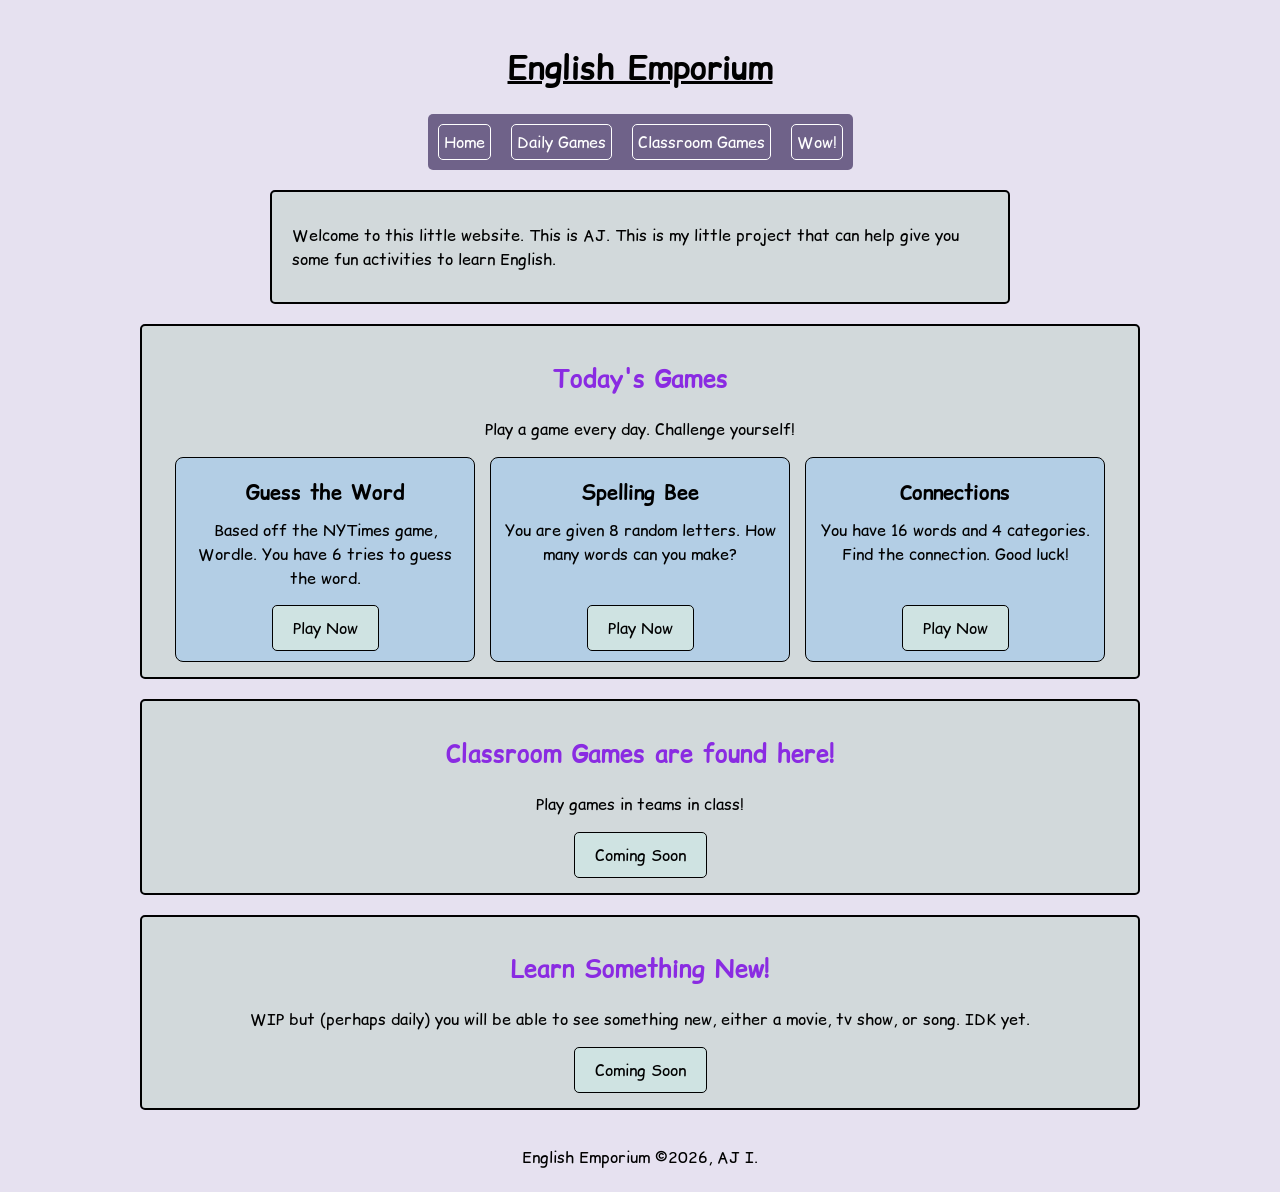
<file: index.html>
<!DOCTYPE html>
<html lang="en">
<!-------------------------------- 
To update website
git status (checks if its ok)
git add .
git commit -m "Describe my changes"
git push
git pull --rebase origin main
-------------------------------->

<head>
    <meta charset="UTF-8">
    <meta name="viewport" content="width=device-width, initial-scale=1.0">
    <title>English Emporium! v.1</title>
    <link rel="stylesheet" href="style.css">
    <link rel="icon" type="image/jpg" href="images/favicon.jpg">
    <!-- Google Font-->
    <link rel="preconnect" href="https://fonts.googleapis.com">
    <link rel="preconnect" href="https://fonts.gstatic.com" crossorigin>
    <link href="https://fonts.googleapis.com/css2?family=Comic+Relief:wght@400;700&display=swap" rel="stylesheet">
</head>

<body>
    <!------------
    Title
    ------------>
    <h1>English Emporium </h1>
    <nav>
        <a href="#" class="nav-btn">Home</a>
        <a href="#daily-games" class="nav-btn">Daily Games</a>
        <a href="#classroom-games" class="nav-btn">Classroom Games</a>
        <a href="#wow" class="nav-btn">Wow!</a>
    </nav>

    <div id="about" class="content-section">
        <p>Welcome to this little website. This is AJ. This is my little project that can help give you some fun
            activities
            to learn English.</p>
    </div>

    <!-----------
    Daily Games
    ------------>
    <div id="daily-games" class="content-section">
        <h2> Today's Games</h2>
        <p>Play a game every day. Challenge yourself!</p>
        <div class="game-container">
            <div class="game-card">
                <h3>Guess the Word</h3>
                <p>Based off the NYTimes game, Wordle. You have 6 tries to guess the word.</p>
                <a href="games/wordleClone/index.html" class="play-btn">Play Now</a>
            </div>
            <div class="game-card">
                <h3>Spelling Bee</h3>
                <p>You are given 8 random letters. How many words can you make?</p>
                <a href="#" class="play-btn">Play Now</a>
            </div>
            <div class="game-card">
                <h3>Connections</h3>
                <p>You have 16 words and 4 categories. Find the connection. Good luck!</p>
                <a href="#" class="play-btn">Play Now</a>
            </div>
        </div>
    </div>

    <!------------
    Classroom Games
    ------------>

    <div id="classroom-games" class="content-section">
        <h2>Classroom Games are found here!</h2>
        <p>Play games in teams in class!</p>
        <button>Coming Soon</button>
    </div>
    <!--Fun stuff-->

    <div id="wow" class="content-section">
        <h2>Learn Something New!</h2>
        <p>WIP but (perhaps daily) you will be able to see something new, either a movie, tv show, or song. IDK yet.</p>
        <button>Coming Soon</button>
    </div>
    <!------------
    Any Ideas
    krillion game
    grammar challenge game
    synoymn game
    meaning game
    ------------>
    <footer>
        English Emporium ©2026, AJ I.
    </footer>
    <script type="module" src="script.js"></script>
</body>

</html>
</file>
<file: style.css>
/* ==============================
   Color Palette
============================== */

:root {
    --background-color: #E6E1F0;
    --navigation-color: #6F6289;
    --section-color: #D2D9DB;
    --card-color: #B3CEE5;
    --button-color: #CFE3E2;
    --hover-color: #4A90E2;
    --active-color: #277CDE;
}


/* ==============================
   General Styles
============================== */

* {
    box-sizing: border-box;
}

html {
    font-size: 100%;
}

body {
    background-color: var(--background-color);
    color: black;
    font-family: "Comic Relief", Arial, sans-serif;
    font-size: 1rem;
    line-height: 1.5;
    padding: 15px;
}

h1 {
    text-align: center;
    text-decoration: underline;
}

h2 {
    color: blueviolet;
}


/* ==============================
   Navigation
============================== */

nav {
    display: flex;
    justify-content: center;
    flex-wrap: wrap;
    gap: 20px;

    width: fit-content;
    max-width: 100%;
    margin: 0 auto 20px;
    padding: 10px;

    background-color: var(--navigation-color);
    border-radius: 5px;
    text-align: center;
}


/* ==============================
   Buttons
============================== */

/* Shared button styles */
button,
.nav-btn,
.play-btn {
    border-radius: 5px;
    cursor: pointer;
    transition: background-color 0.3s ease, color 0.3s ease;
}

/* Standard and play buttons */
button,
.play-btn {
    background-color: var(--button-color);
    color: black;
    padding: 10px 20px;
    border: 1px solid black;
    font: inherit;
}

/* Navigation buttons */
.nav-btn {
    color: white;
    padding: 5px;
    border: 1px solid white;
    text-decoration: none;
}

/* Play buttons */
.play-btn {
    text-decoration: none;
    margin-top: auto;
}

/* Button interactions */
button:hover,
.nav-btn:hover,
.play-btn:hover {
    background-color: var(--hover-color);
    transition-duration: 0.1s;
}

button:active,
.nav-btn:active,
.play-btn:active {
    background-color: var(--active-color);
}


/* ==============================
   Content Sections
============================== */

.content-section {
    width: 90%;
    max-width: 1000px;
    margin: 0 auto 20px;
    padding: 15px 20px;

    background-color: var(--section-color);
    border: 2px solid black;
    border-radius: 5px;
    text-align: center;
}

#about {
    width: 60%;
    text-align: start;
}


/* ==============================
   Game Cards
============================== */

.game-container {
    display: flex;
    justify-content: center;
    flex-wrap: wrap;
    gap: 15px;
}

.game-card {
    display: flex;
    flex-direction: column;
    align-items: center;
    flex: 1 1 200px;

    min-width: 0;
    max-width: 300px;
    min-height: 200px;
    padding: 10px;

    background-color: var(--card-color);
    color: black;
    border: 1px solid black;
    border-radius: 8px;

    text-align: center;
    overflow-wrap: anywhere;
}

.game-card h3 {
    font-size: 1.25rem;
    margin: 10px 0;
}

.game-card p {
    font-size: 1rem;
    margin: 0 0 15px;
}

.game-card button {
    font-size: 1rem;
    margin-top: auto;
}


/* ==============================
   Footer
============================== */

footer {
    padding-top: 15px;
    text-align: center;
}


/* ==============================
   Responsive Layout - Tablet
============================== */

@media (max-width: 1000px) {
    html {
        font-size: 130%;
    }

    #about,
    .content-section {
        width: 95%;
    }

    nav {
        gap: 5px;
        padding: 5px;
    }

    .game-card {
        padding: 15px;
    }

    button,
    .nav-btn {
        min-height: 44px;
    }

    .nav-btn {
        display: flex;
        align-items: center;
        justify-content: center;
    }
}


/* ==============================
   Responsive Layout - Mobile
============================== */

@media (max-width: 600px) {
    html {
        font-size: 100%;
    }

    body {
        margin: 0;
        padding: 10px;
    }

    h1 {
        font-size: 1.75rem;
    }

    #about,
    .content-section,
    nav {
        width: 100%;
    }

    .content-section {
        padding: 15px 10px;
    }

    .game-card {
        flex-basis: 100%;
        max-width: 100%;
    }
}
</file>
